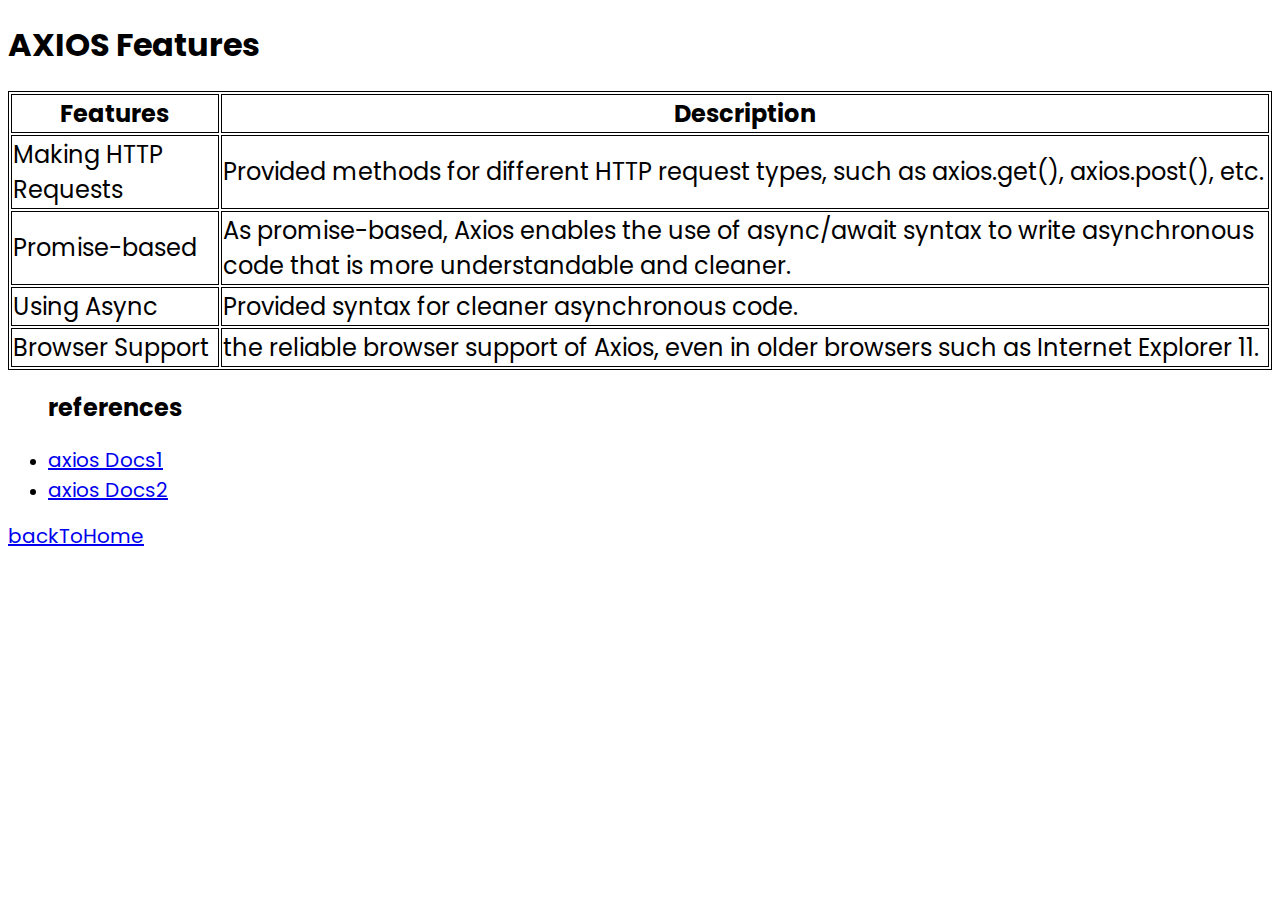
<file: axios.html>
<!DOCTYPE html>
<html lang="en">
  <head>
    <meta charset="UTF-8" />
    <meta name="viewport" content="width=device-width, initial-scale=1.0" />
    <title>AXIOS details</title>
    <link rel="stylesheet" href="axios.css" />
  </head>
  <body>
    <header>
      <h1>AXIOS Features</h1>
    </header>
    <main>
      <div class="details">
        <table>
          <thead>
            <tr>
              <th>Features</th>
              <th>Description</th>
            </tr>
          </thead>
          <tbody>
            <tr>
              <td>Making HTTP Requests</td>
              <td>
                Provided methods for different HTTP request types, such as
                axios.get(), axios.post(), etc.
              </td>
            </tr>
            <tr>
              <td>Promise-based</td>
              <td>
                As promise-based, Axios enables the use of async/await syntax to
                write asynchronous code that is more understandable and cleaner.
              </td>
            </tr>
            <tr>
              <td>Using Async</td>
              <td>Provided syntax for cleaner asynchronous code.</td>
            </tr>
            <tr>
              <td>Browser Support</td>
              <td>
                the reliable browser support of Axios, even in older browsers
                such as Internet Explorer 11.
              </td>
            </tr>
          </tbody>
        </table>
      </div>
      <ul>
        <h2>references</h2>
        <li><a href="https://axios-http.com/docs/intro">axios Docs1</a></li>
        <li>
          <a
            href="https://blog.logrocket.com/how-to-make-http-requests-like-a-pro-with-axios/"
            >axios Docs2</a
          >
        </li>
      </ul>
    </main>
    <footer>
      <a href="index.html">backToHome</a>
    </footer>
  </body>
</html>
</file>
<file: axios.css>
@import url('https://fonts.googleapis.com/css2?family=Poppins&display=swap');



.details{
    width: 100%;
    display: flex;
}
body{
    font-family: 'Poppins', sans-serif;
    

}

td,table,tr,th,thead{
    border: 1px solid black;
    font-size: 24px;
}

a{
    font-size: 20px;
}
h2{
    font-size: 24px;
}
</file>
